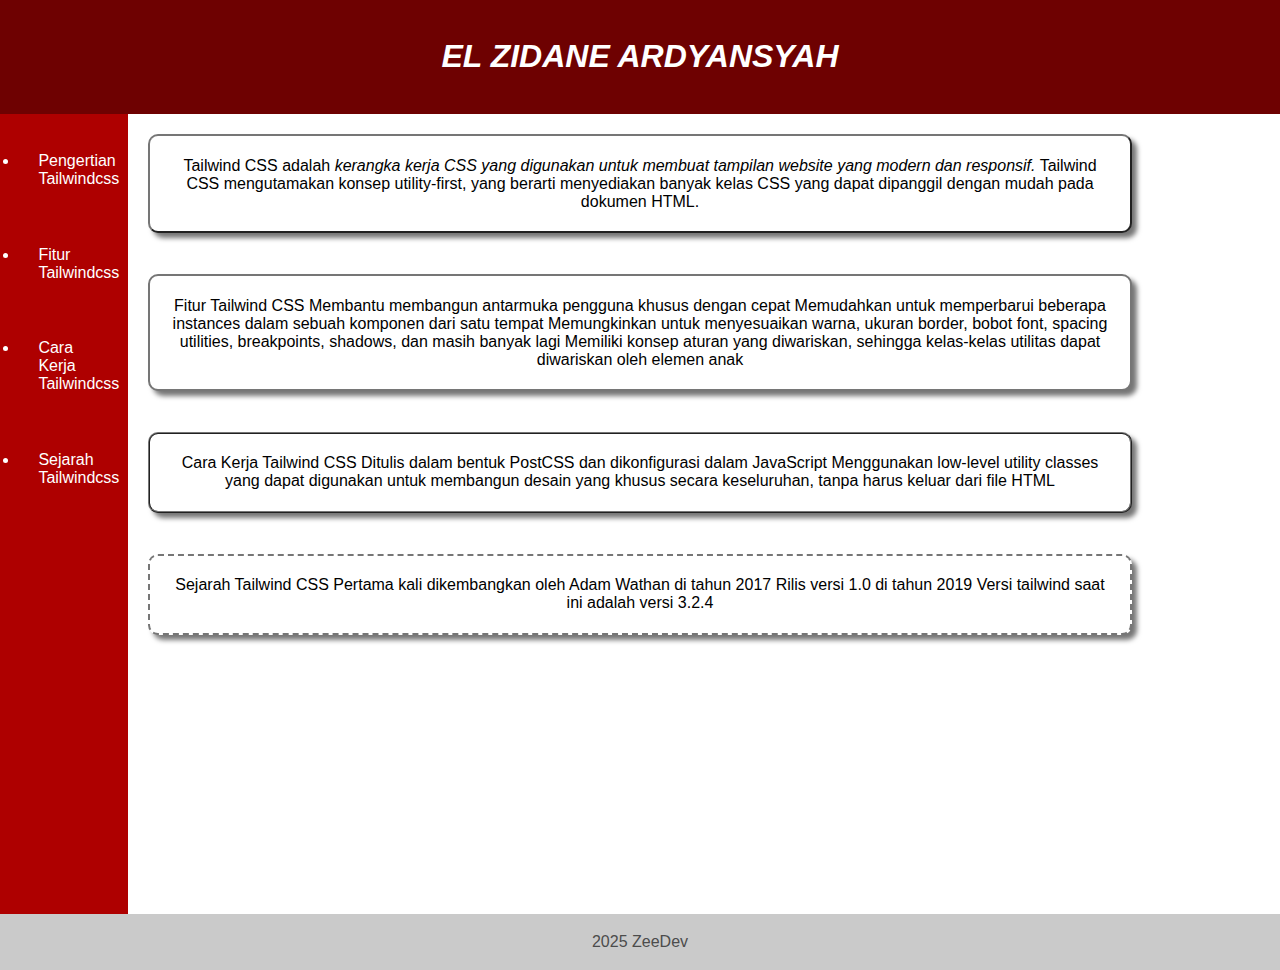
<file: index.html>
<!DOCTYPE html>
<html lang="en">
<head>
    <meta charset="UTF-8">
    <meta name="viewport" content="width=device-width, initial-scale=1.0">
    <title>belajar css</title>
    <!-- external css -->
    <link rel="stylesheet" href="style.css">
    <style>
    </style>
</head>
<body>
    <!-- inline css -->
    <!-- <h1 class="p1">Background Color</h1>
    <h1 class="p2">Background image</h1>
    <h1 class="p3">Background position</h1>
    <h1 class="p4">Gradient Background</h1>
    <h1 class="p5">Gradient Background</h1> -->

    <div class="header">
        <h1>EL ZIDANE ARDYANSYAH</h1>
    </div>
    <div class="nav">
        <li>Pengertian Tailwindcss</li>
        <li>Fitur Tailwindcss</li>
        <li>Cara Kerja Tailwindcss</li>
        <li>Sejarah Tailwindcss</li>
    </div>
    <div class="content">
        <p class="outsite">Tailwind CSS adalah <span class="italic">kerangka kerja CSS yang digunakan untuk membuat tampilan website yang modern dan responsif.</span> Tailwind CSS mengutamakan konsep utility-first, yang berarti menyediakan banyak kelas CSS yang dapat dipanggil dengan mudah pada dokumen HTML.</p>
        <p class="solid">Fitur Tailwind CSS
            Membantu membangun antarmuka pengguna khusus dengan cepat 
            Memudahkan untuk memperbarui beberapa instances dalam sebuah komponen dari satu tempat 
            Memungkinkan untuk menyesuaikan warna, ukuran border, bobot font, spacing utilities, breakpoints, shadows, dan masih banyak lagi 
            Memiliki konsep aturan yang diwariskan, sehingga kelas-kelas utilitas dapat diwariskan oleh elemen anak 
            </p>
            <p class="ridge">
                Cara Kerja Tailwind CSS 
            Ditulis dalam bentuk PostCSS dan dikonfigurasi dalam JavaScript
            Menggunakan low-level utility classes yang dapat digunakan untuk membangun desain yang khusus secara keseluruhan, tanpa harus keluar dari file HTML
            </p>
            <p class="dashed">
                Sejarah Tailwind CSS 
            Pertama kali dikembangkan oleh Adam Wathan di tahun 2017
            Rilis versi 1.0 di tahun 2019
            Versi tailwind saat ini adalah versi 3.2.4
            </p>
    </div>
    <div class="footer">
        <p>2025 ZeeDev</p>
    </div>
</body>
</html>
</file>
<file: style.css>
*{
    font-family: 'poppins', sans-serif;
    margin: 0;
    padding: 0;
    box-sizing: border-box;
}

li{
    padding: 15%;
    margin: 15%;
}

li:hover{
    border-bottom: 2px solid rgb(255, 255, 255);
    transition: 1s;
}

.solid p{
    margin: 2%;
    font-size: 1.2em;
    border-radius: 10px;
    border: 1px solid rgb(118, 118, 118);
    cursor: pointer;
    transition: 1.5s;
    font-weight: bold;
}

p:hover{
    background: linear-gradient(to right, rgb(163, 0, 0), rgb(226, 68, 0));
    color: white;
    border: 1px solid rgb(255, 133, 133);
}

h1{
    text-align: center;
    padding: 3%;
    cursor: pointer;
}

.p1{
    background-color: red;
    color: white;
}

.p2{
    background-image: url('anime-moon-landscape.jpg');
    color: white;
}

.p3{
    background-color: brown;
    background-position: right;
    color: white;
}

.p4{
    background: linear-gradient(to right, rgb(110, 221, 255), rgb(132, 0, 255));
    color: white;
}

.p5{
    background: linear-gradient(to top, rgb(0, 238, 255), rgb(140, 0, 255));
    color: white;
}

.outsite{
    border-style: outset;
}

.solid{
    border-style: solid;
}

.dashed{
    border-style: dashed;
}

.ridge{
    border-style: ridge;
}

.outsite, .solid, .dashed, .ridge{
    margin: 2%;
    padding: 2%;
    float: left;
    text-align: center;
    border-radius: 10px;
    border-width: 2px;
    border-color: rgb(118, 118, 118);
    background-color: rgb(255, 255, 255);
    box-shadow: 5px 5px 5px rgb(118, 118, 118);
}

.header{
    font-style: italic;
    background-color: rgb(110, 1, 1);
    color: white;
    text-align: center;
}

.nav{
    background-color: rgb(174, 0, 0);
    color: white;
    float: left;
    height: 800px;
    width: 10%;
}

.nav h3{
    padding: 5%;
    text-align: left;
}

.content{
    background-color: rgb(255, 255, 255);
    color: rgb(0, 0, 0);
    float: left;
    height: 500px;
    width: 80%;
    text-align: left;
}

.content p{
    align-items: center;
    padding: 2%;
}

.footer{
    background-color: rgb(202, 202, 202);
    color: rgb(76, 76, 76);
    clear: both;
    padding: 1.5%;
    text-align: center;
}

.footer p{
    border: none;
}

.italic{
    font-style: italic;
}
</file>
